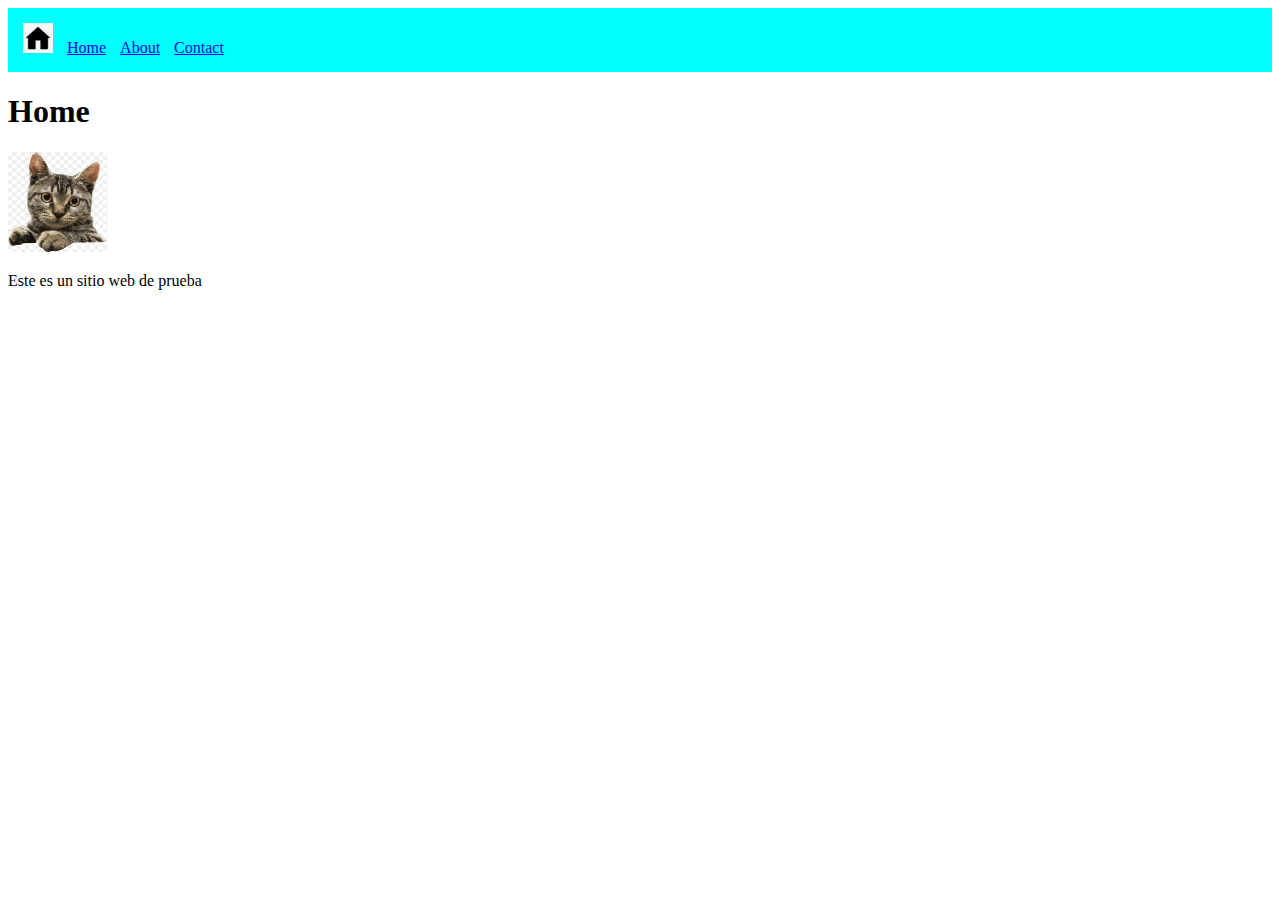
<file: index.html>
<!DOCTYPE html>
<html lang="en">
<head>
    <meta charset="UTF-8">
    <meta name="viewport" content="width=device-width, initial-scale=1.0">
    <link rel="stylesheet" href="styles.css">
    <title>Document</title>
</head>
<body>
    <nav>
        <ul>
            <li><img class="home" src="/home.png"></li>
            <li><a href="index.html">Home</a></li>
            <li><a href="about.html">About</a></li>
            <li><a href="contact.html">Contact</a></li>
        </ul>
    </nav>

    <h1>Home</h1>
    <img class="gato-img"src="/gato.png">
    <p>Este es un sitio web de prueba</p>


    
</body>

</html>
</file>
<file: styles.css>
ul{
list-style-type: none;
margin: 0;
padding: 15px;
background-color: aqua;
}

li{
    display: inline;
    margin-right: 10px;
}
.gato-img{
    width: 100px;
    height: 100px;
}
.home{
    width: 30px;
    height: 30px;
}
</file>
